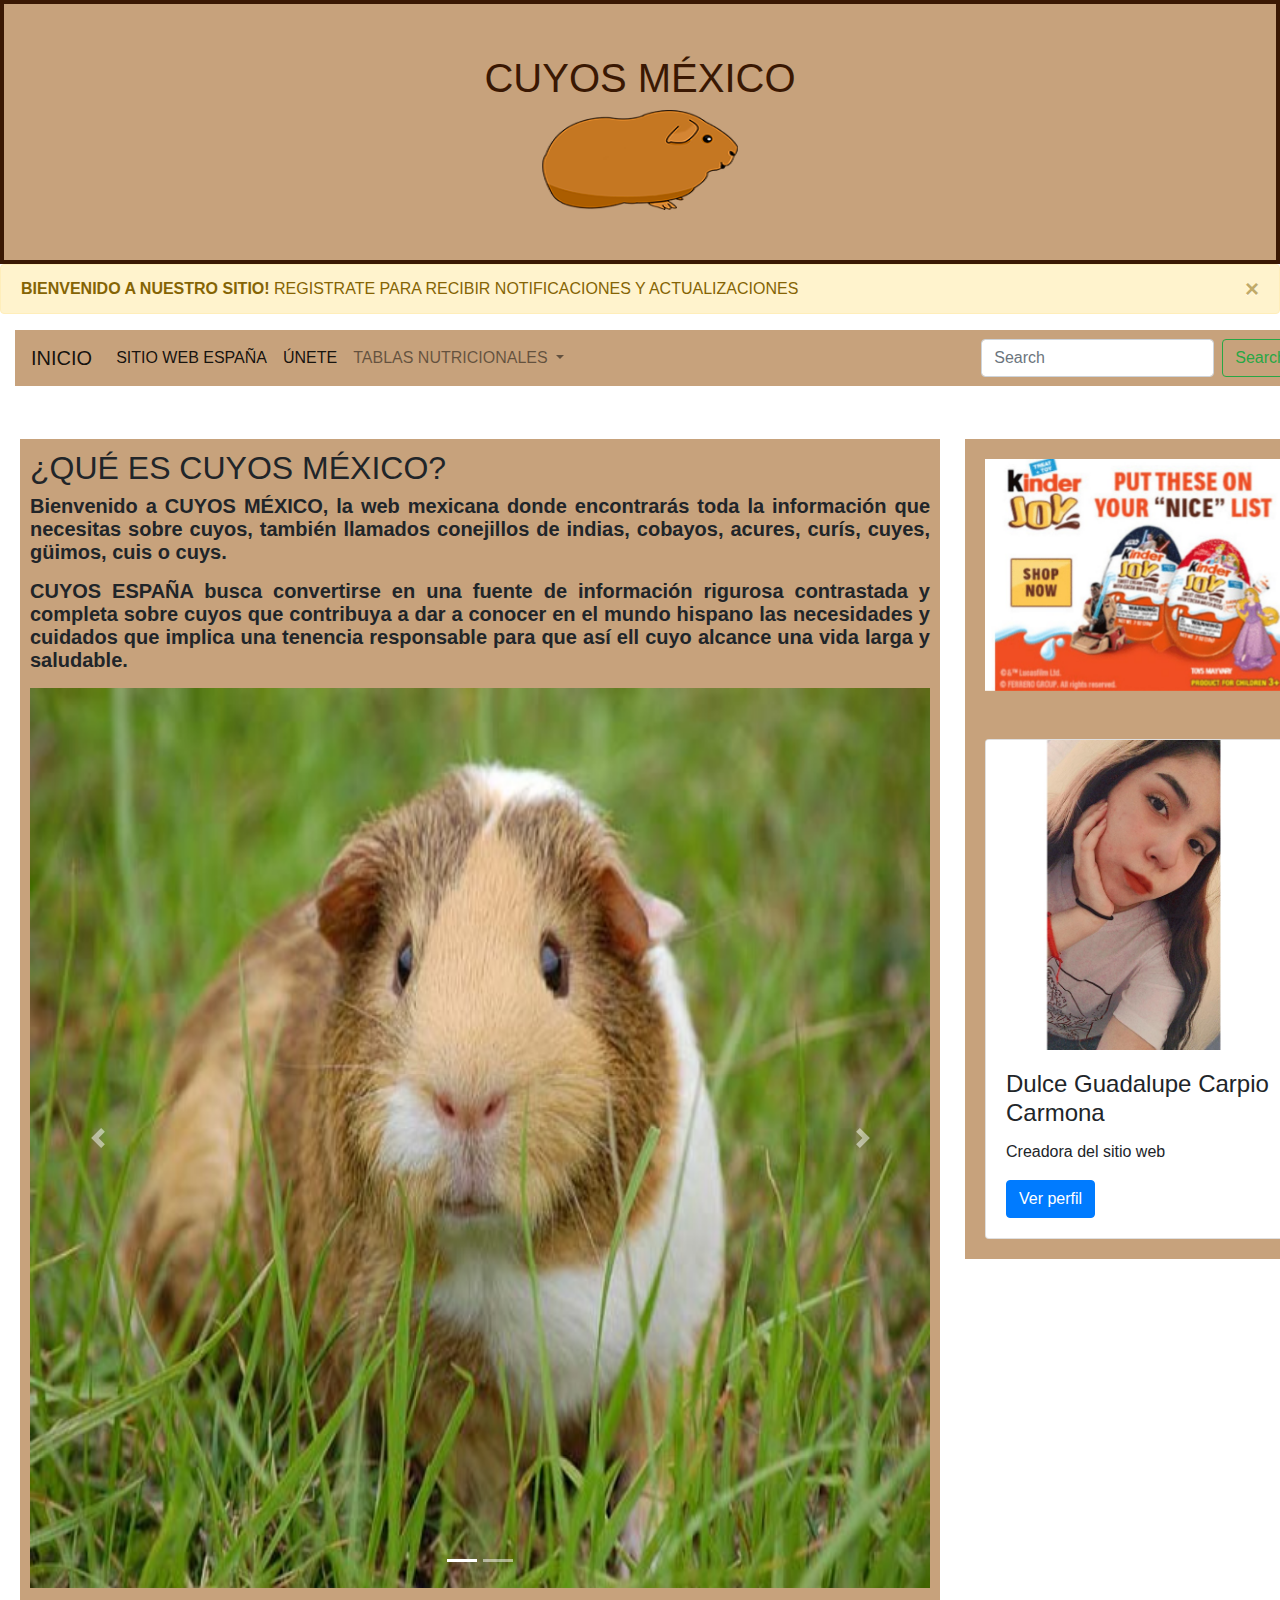
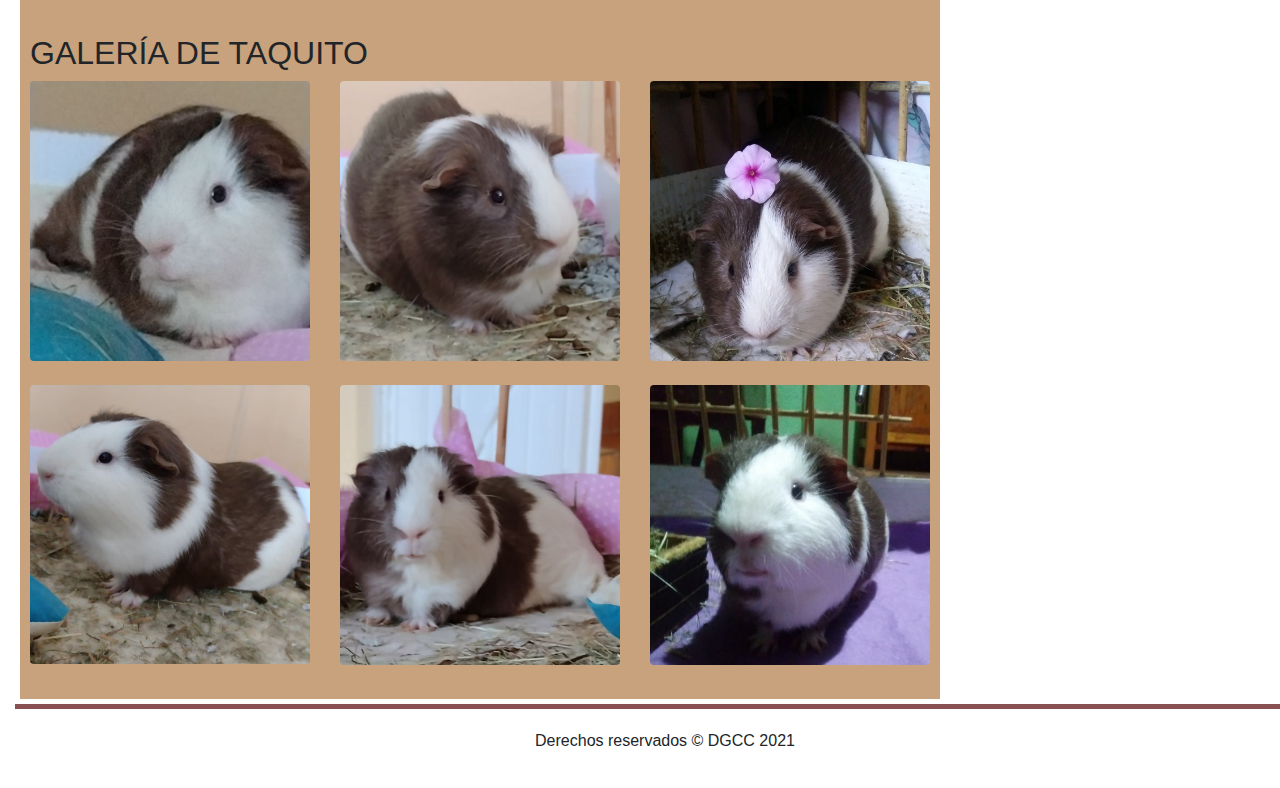
<file: Index.html>
<!DOCTYPE>
<html lang="es">
<head>
	<meta charset="utf-8">
	<title> Dulce Guadalupe Carpio Carmona </title>
	<link rel="stylesheet" type="text/css" href="Estilos/Estilos1.css">
	<link rel="stylesheet" href="https://stackpath.bootstrapcdn.com/bootstrap/4.4.1/css/bootstrap.min.css" integrity="sha384-Vkoo8x4CGsO3+Hhxv8T/Q5PaXtkKtu6ug5TOeNV6gBiFeWPGFN9MuhOf23Q9Ifjh" crossorigin="anonymous">
</head>
<body>
	<script src="https://code.jquery.com/jquery-3.4.1.slim.min.js" integrity="sha384-J6qa4849blE2+poT4WnyKhv5vZF5SrPo0iEjwBvKU7imGFAV0wwj1yYfoRSJoZ+n" crossorigin="anonymous"></script>
	<script src="https://cdn.jsdelivr.net/npm/popper.js@1.16.0/dist/umd/popper.min.js" integrity="sha384-Q6E9RHvbIyZFJoft+2mJbHaEWldlvI9IOYy5n3zV9zzTtmI3UksdQRVvoxMfooAo" crossorigin="anonymous"></script>
	<script src="https://stackpath.bootstrapcdn.com/bootstrap/4.4.1/js/bootstrap.min.js" integrity="sha384-wfSDF2E50Y2D1uUdj0O3uMBJnjuUD4Ih7YwaYd1iqfktj0Uod8GCExl3Og8ifwB6" crossorigin="anonymous"></script>
	<header id="titulo">
		<h1> CUYOS MÉXICO </h1><img id="logo" src="imagenes/logo.png">
	</header>
			<div class="alert alert-warning alert-dismissible fade show" role="alert">
			  <strong>BIENVENIDO A NUESTRO SITIO!</strong> REGISTRATE PARA RECIBIR NOTIFICACIONES Y ACTUALIZACIONES 
			  <button type="button" class="close" data-dismiss="alert" aria-label="Close">
			    <span aria-hidden="true">&times;</span>
			  </button>
			</div>
	<div id="Contenido">
	<nav class="navbar navbar-expand-lg navbar navbar-light" style="background-color: #C7A27C;">
	  <a class="navbar-brand" href="Ejemplo1.html">INICIO</a>
	  <button class="navbar-toggler" type="button" data-toggle="collapse" data-target="#navbarSupportedContent" aria-controls="navbarSupportedContent" aria-expanded="false" aria-label="Toggle navigation">
	    <span class="navbar-toggler-icon"></span>
	  </button>

	  <div class="collapse navbar-collapse" id="navbarSupportedContent">
	    <ul class="navbar-nav mr-auto">
	      <li class="nav-item active">
	        <a class="nav-link" href="https://www.cobayasespana.es/"> SITIO WEB ESPAÑA <span class="sr-only">(current)</span></a>
	      </li>
	      <li class="nav-item active">
	        <a class="nav-link" href="html/Registro.html">ÚNETE</a>
	      </li>
	      <li class="nav-item dropdown">
	        <a class="nav-link dropdown-toggle" href="#" id="navbarDropdown" role="button" data-toggle="dropdown" aria-haspopup="true" aria-expanded="false">
	          TABLAS NUTRICIONALES
	        </a>
	        <div class="dropdown-menu" aria-labelledby="navbarDropdown">
	          <a class="dropdown-item" href="https://www.cobayasespana.es/tabla/henos/">TABLA DE HENOS</a>
	          <a class="dropdown-item" href="https://www.cobayasespana.es/tabla/plantas/">TABLA DE PLANTAS</a>
	          <div class="dropdown-divider"></div>
	          <a class="dropdown-item" href="https://www.cobayasespana.es/tabla/verduras/">TABLA DE VERDURAS</a>
	          <a class="dropdown-item" href="https://www.cobayasespana.es/tabla/frutas/">TABLA DE FRUTAS</a>
	        </div>
	      </li>
	    </ul>
	    <form class="form-inline my-2 my-lg-0">
	      <input class="form-control mr-sm-2" type="search" placeholder="Search" aria-label="Search">
	      <button class="btn btn-outline-success my-2 my-sm-0" type="submit">Search</button>
	    </form>
	  </div>
	</nav>
	<br>
	<br>
	<section id="seccion">
		<article>
			<header>
				<h2> ¿QUÉ ES CUYOS MÉXICO? </h2>
			</header>
			<p style = "font-size: 20px" >Bienvenido a <b>CUYOS MÉXICO</b>, la web mexicana donde encontrarás toda la información que necesitas sobre cuyos, también llamados conejillos de indias, cobayos, acures, curís, cuyes, güimos, cuis o cuys.</p>
			<p style="font-size: 20px"> CUYOS ESPAÑA busca convertirse en una <b>fuente de información rigurosa contrastada y completa</b> sobre cuyos que contribuya a dar a conocer en el mundo hispano las necesidades y cuidados que implica una tenencia responsable para que así ell cuyo alcance una vida larga y saludable.</p>
			<div id="carouselExampleIndicators" class="carousel slide" data-ride="carousel">
			  <ol class="carousel-indicators">
			    <li data-target="#carouselExampleIndicators" data-slide-to="0" class="active"></li>
			    <li data-target="#carouselExampleIndicators" data-slide-to="1"></li>
			  </ol>
			  <div class="carousel-inner">
			    <div class="carousel-item active">
			      <img src="imagenes/cuy1.jpg" class="d-block w-100 h-100" alt="...">
			    </div>
			    <div class="carousel-item">
			      <img src="imagenes/cuy2.jpg" class="d-block w-100 h-100" alt="...">
			    </div>
			  </div>
			  <a class="carousel-control-prev" href="#carouselExampleIndicators" role="button" data-slide="prev">
			    <span class="carousel-control-prev-icon" aria-hidden="true"></span>
			    <span class="sr-only">Previous</span>
			  </a>
			  <a class="carousel-control-next" href="#carouselExampleIndicators" role="button" data-slide="next">
			    <span class="carousel-control-next-icon" aria-hidden="true"></span>
			    <span class="sr-only">Next</span>
			  </a>
			</div>	
		</article>
		<article>
			<br>
			<br>
			<header>
				<h2> GALERÍA DE TAQUITO</h2>
			</header>
			<!-- Gallery -->
		<div class="row">
		  <div class="col-lg-4 col-md-12 mb-4 mb-lg-0">
		    <img
		      src="imagenes/taquito.jpg"
		      class="w-100 shadow-1-strong rounded mb-4"
		      alt=""
		    />

		    <img
		      src="imagenes/taquito1.jpg"
		      class="w-100 shadow-1-strong rounded mb-4"
		      alt=""
		    />
		  </div>

		  <div class="col-lg-4 mb-4 mb-lg-0">
		    <img
		      src="imagenes/taquito2.jpg"
		      class="w-100 shadow-1-strong rounded mb-4"
		      alt=""
		    />

		    <img
		      src="imagenes/taquito3.jpg"
		      class="w-100 shadow-1-strong rounded mb-4"
		      alt=""
		    />
		  </div>

		  <div class="col-lg-4 mb-4 mb-lg-0">
		    <img
		      src="imagenes/taquito4.jpg"
		      class="w-100 shadow-1-strong rounded mb-4"
		      alt=""
		    />

		    <img
		      src="imagenes/taquito5.jpg"
		      class="w-100 shadow-1-strong rounded mb-4"
		      alt=""
		    />
		  </div>
		</div>
		<!-- Gallery -->
		</article>
	</section>
		<aside id="lateral">
		<div id="carouselExampleSlidesOnly" class="carousel slide" data-ride="carousel">
		  <div class="carousel-inner">
		    <div class="carousel-item active">
		        <img src="imagenes/1.jpg" class="d-block w-100" alt="...">
		    </div>
		    <div class="carousel-item">
		      <img src="imagenes/2.jpg" class="d-block w-100" alt="...">
		    </div>
		    <div class="carousel-item">
		      <img src="imagenes/3.jpg" class="d-block w-100" alt="...">
		    </div>
		    <div class="carousel-item">
		      <img src="imagenes/4.jpg" class="d-block w-100" alt="...">
		    </div>
		  </div>
		</div>
		<br>
		<br>
		<div class="card" style="width:310px">
		  <img class="card-img-top" src="imagenes/yo.jpg" width="310px" height="310px" alt="Card image">
		  <div class="card-body">
		    <h4 class="card-title">Dulce Guadalupe Carpio Carmona</h4>
		    <p class="card-text">Creadora del sitio web</p>
		    <a href="#" class="btn btn-primary">Ver perfil</a>
		  </div>
		</div>	
		</aside>
	<br>
		<footer id="pie">
			Derechos reservados &copy; DGCC 2021
		</footer>
</body>
</html>
</file>
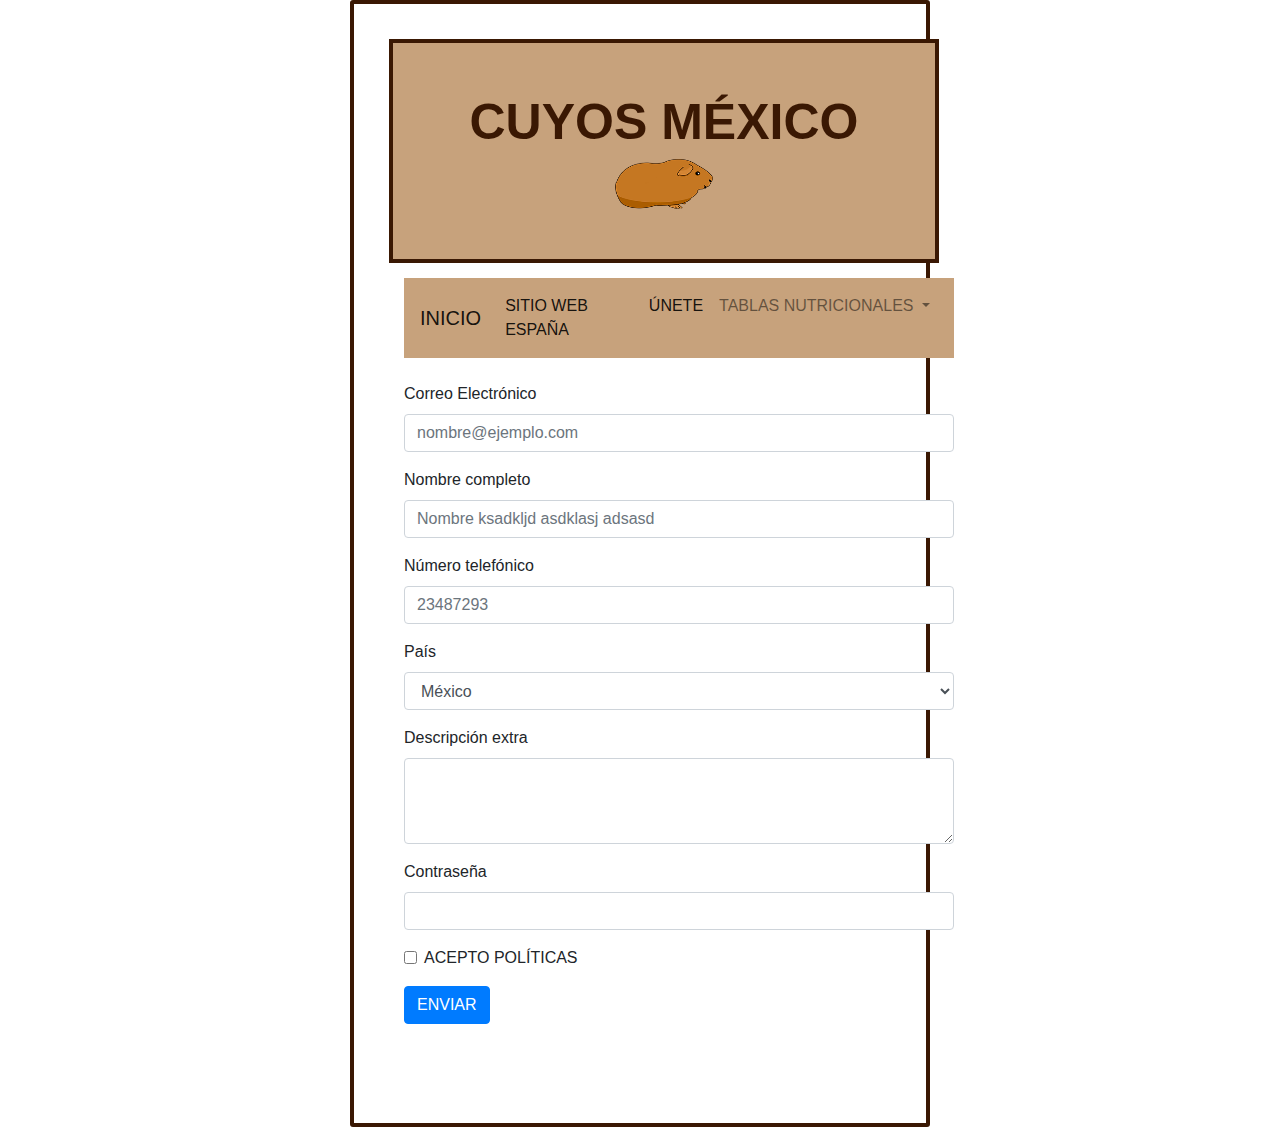
<file: html/Registro.html>
<!DOCTYPE>
<html>
<head>
	<meta charset="utf-8">
	<title>Dulce Guadalupe Carpio Carmona</title>
	<link rel="stylesheet" href="https://stackpath.bootstrapcdn.com/bootstrap/4.4.1/css/bootstrap.min.css" integrity="sha384-Vkoo8x4CGsO3+Hhxv8T/Q5PaXtkKtu6ug5TOeNV6gBiFeWPGFN9MuhOf23Q9Ifjh" crossorigin="anonymous">
	<link rel="stylesheet" type="text/css" href="../Estilos/estform.css">
</head>
<body>
	<script src="https://code.jquery.com/jquery-3.4.1.slim.min.js" integrity="sha384-J6qa4849blE2+poT4WnyKhv5vZF5SrPo0iEjwBvKU7imGFAV0wwj1yYfoRSJoZ+n" crossorigin="anonymous"></script>
	<script src="https://cdn.jsdelivr.net/npm/popper.js@1.16.0/dist/umd/popper.min.js" integrity="sha384-Q6E9RHvbIyZFJoft+2mJbHaEWldlvI9IOYy5n3zV9zzTtmI3UksdQRVvoxMfooAo" crossorigin="anonymous"></script>
	<script src="https://stackpath.bootstrapcdn.com/bootstrap/4.4.1/js/bootstrap.min.js" integrity="sha384-wfSDF2E50Y2D1uUdj0O3uMBJnjuUD4Ih7YwaYd1iqfktj0Uod8GCExl3Og8ifwB6" crossorigin="anonymous"></script>
	<div id="Contenido">
	<header id="titulo">
		<h1> CUYOS MÉXICO </h1><img id="logo" src="../imagenes/logo.png">
	</header>
		<div id="Contenido">
		<nav class="navbar navbar-expand-lg navbar navbar-light" style="background-color: #C7A27C;">
		  <a class="navbar-brand" href="../Ejemplo1.html">INICIO</a>
		  <button class="navbar-toggler" type="button" data-toggle="collapse" data-target="#navbarSupportedContent" aria-controls="navbarSupportedContent" aria-expanded="false" aria-label="Toggle navigation">
		    <span class="navbar-toggler-icon"></span>
		  </button>

		  <div class="collapse navbar-collapse" id="navbarSupportedContent">
		    <ul class="navbar-nav mr-auto">
		      <li class="nav-item active">
		        <a class="nav-link" href="https://www.cobayasespana.es/"> SITIO WEB ESPAÑA <span class="sr-only">(current)</span></a>
		      </li>
		      <li class="nav-item active">
		        <a class="nav-link" href="html/Registro.html">ÚNETE</a>
		      </li>
		      <li class="nav-item dropdown">
		        <a class="nav-link dropdown-toggle" href="#" id="navbarDropdown" role="button" data-toggle="dropdown" aria-haspopup="true" aria-expanded="false">
		          TABLAS NUTRICIONALES
		        </a>
		        <div class="dropdown-menu" aria-labelledby="navbarDropdown">
		          <a class="dropdown-item" href="https://www.cobayasespana.es/tabla/henos/">TABLA DE HENOS</a>
		          <a class="dropdown-item" href="https://www.cobayasespana.es/tabla/plantas/">TABLA DE PLANTAS</a>
		          <div class="dropdown-divider"></div>
		          <a class="dropdown-item" href="https://www.cobayasespana.es/tabla/verduras/">TABLA DE VERDURAS</a>
		          <a class="dropdown-item" href="https://www.cobayasespana.es/tabla/frutas/">TABLA DE FRUTAS</a>
		        </div>
		      </li>
		    </ul>
		  </div>
		</nav>
		<br>
		<form>
		  <div class="form-group">
		    <label for="exampleFormControlInput1">Correo Electrónico</label>
		    <input type="email" class="form-control" id="exampleFormControlInput1" placeholder="nombre@ejemplo.com">
		  </div>
		  <div class="form-group">
		    <label for="exampleFormControlInput1">Nombre completo</label>
		    <input type="email" class="form-control" id="exampleFormControlInput1" placeholder="Nombre ksadkljd asdklasj adsasd">
		  </div>
		  <div class="form-group">
		    <label for="exampleFormControlInput1">Número telefónico</label>
		    <input type="email" class="form-control" id="exampleFormControlInput1" placeholder="23487293">
		  </div>
		  <div class="form-group">
		    <label for="exampleFormControlSelect1">País</label>
		    <select class="form-control" id="exampleFormControlSelect1">
		      <option>México</option>
		      <option>Argentina</option>
		      <option>Colombia</option>
		      <option>Venezuela</option>
		      <option>Honduras</option>
		    </select>
		  </div>
		  <div class="form-group">
		    <label for="exampleFormControlTextarea1">Descripción extra</label>
		    <textarea class="form-control" id="exampleFormControlTextarea1" rows="3"></textarea>
		  </div>
		  <div class="form-group">
		    <label for="exampleInputPassword1">Contraseña</label>
		    <input type="password" class="form-control" id="exampleInputPassword1">
		  </div>
		  <div class="form-group form-check">
		    <input type="checkbox" class="form-check-input" id="exampleCheck1">
		    <label class="form-check-label" for="exampleCheck1">ACEPTO POLÍTICAS</label>
		  </div>
		  <button type="submit" class="btn btn-primary">ENVIAR</button>
		</form>
	<br>
	<br>
</body>
</html>
</file>
<file: Estilos/Estilos1.css>
*{
	margin: 0px;
	padding: 0px;

}
h1{
	font:bold 100px sketchy in snow, sans-serif;
}
h2{
	font:bold 80px Leaves And Ground, sans-serif;
}
header, section, footer, aside, article, figure, figcaption, hgroup
{
	display: block;
}
body
{
	text-align: center;
	background: #D6C9AE;
}
#Contenido
{
	width: 1300px;
	margin: 15px;
	text-align: left;
}
#titulo
{
	background: #C7A27C;
	border: 4px solid #3A1803;
	padding: 50px;
	color : #3A1803;
	text-align: center;
}
#navegacion
{
	background: #3A1803;
	padding: 10px 15px;
	margin-top: 20px;
	border-radius: 20px;
}
#lista
{
	margin: 20px;
}
#seccion
{
	margin-top: 30px;
	float: left;
	width: 920px;
	margin: 5px;
	text-align: justify;
	font: bold 20px A little sunshine, sans-serif;
	background: #C7A27C;
	padding: 10px;
}
#lateral
{
	float: right;
	width: 350px;
	margin: 5px 0px;
	padding: 20px;
	background: #C7A27C;
}
#pie
{
	clear: both;
	text-align: center;
	padding: 20px;
	border-top: 5px solid #885053;
}
#logo
{
	border-image:10px;;
	width: 200px;
	height: 100px;
}
</file>
<file: Estilos/estform.css>
h1{
	font:bold 50px sketchy in snow, sans-serif;
}
header, section, footer, aside, article, figure, figcaption, hgroup
{
	display: block;
}
body
{
	padding: 20px;
	margin-left: 350px;
	margin-right: 350px;
	background-repeat: no-repeat;
	background-position: center;
	background-size: cover;
	border-radius: 3px;
	border: 4px solid #3A1803;
	D6C9AE
}
#Contenido
{
	width: 550px;
	margin: 15px;
	text-align: left;
}
#titulo
{
	background: #C7A27C;
	border: 4px solid #3A1803;
	padding: 50px;
	color : #3A1803;
	text-align: center;
}
#navegacion
{
	background: #3A1803;
	padding: 10px 15px;
	margin-top: 20px;
	border-radius: 20px;
}
#lista
{
	margin: 20px;
}
#seccion
{
	margin-top: 30px;
	float: left;
	width: 920px;
	margin: 5px;
	text-align: justify;
	font: bold 20px A little sunshine, sans-serif;
	background: #C7A27C;
	padding: 10px;
}
#lateral
{
	float: right;
	width: 350px;
	margin: 5px 0px;
	padding: 20px;
	background: #C7A27C;
}
#pie
{
	clear: both;
	text-align: center;
	padding: 20px;
	border-top: 5px solid #885053;
}
#logo
{
	border-image:10px;;
	width: 100px;
	height: 50px;
}
</file>
